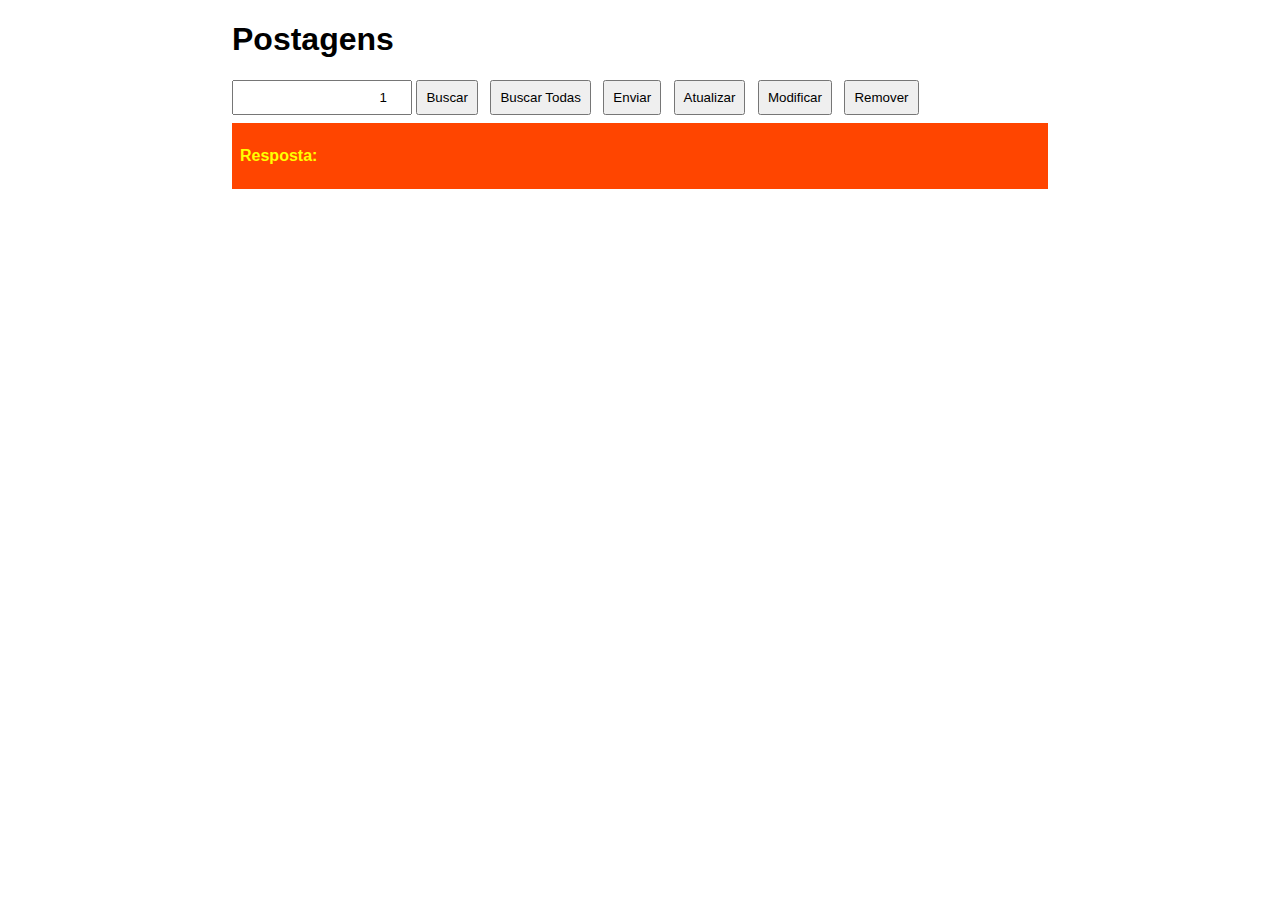
<file: aula_5/index.html>
<!DOCTYPE html>
<html lang="pt-br">
  <head>
    <meta charset="UTF-8" />
    <meta name="viewport" content="width=device-width, initial-scale=1.0" />
    <title>Postagens</title>
    <link rel="stylesheet" href="style.css" />
    <script defer src="script.js"></script>
  </head>
  <body>
    <main>
      <h1>Postagens</h1>

      <input id="numero" type="number" min="1" max="100" value="1" />
      <button onclick="getPostagem(numero.value)">Buscar</button>
      <button onclick="getPostagens()">Buscar Todas</button>
      <button onclick="postPostagens()">Enviar</button>
      <button onclick="atualizarPostagens()">Atualizar</button>
      <button onclick="modificarPostagens(numero.value)">Modificar</button>
      <button onclick="removerPostagem(numero.value)">Remover</button>

      <div id="resp">
        <p class="campo">Resposta:</p>
        <p id="respjson"></p>
      </div>
    </main>
  </body>
</html>
</file>
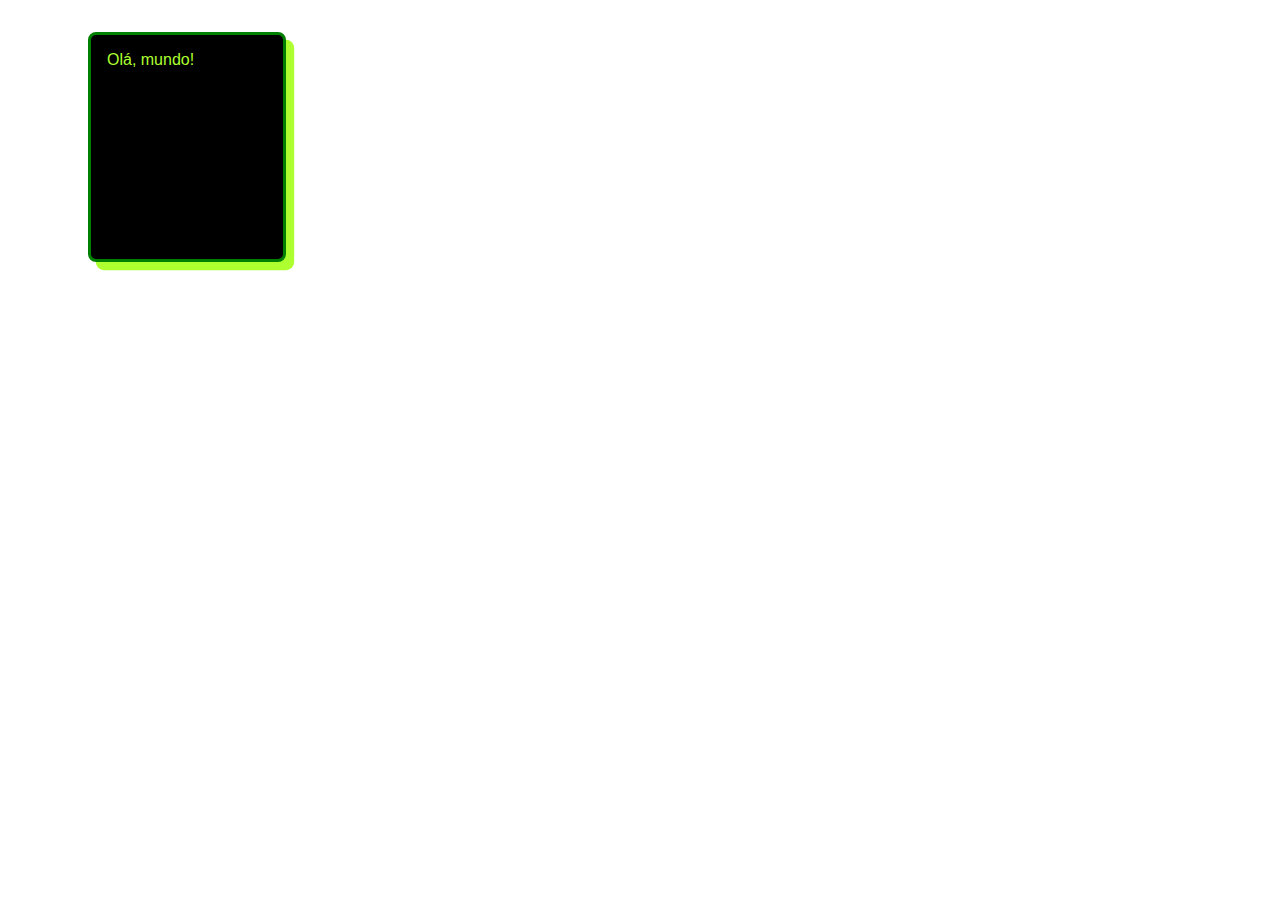
<file: aula_1/exemplo.html>
<!DOCTYPE html>
<html lang="pt-br">
<head>
    <meta charset="UTF-8">
    <meta name="viewport" content="width=device-width, initial-scale=1.0">
    <title>Exemplo da Aula 1</title>
</head>
<body>
    <div class="container">
        <script>
        /*
            Estrutura Sequencial.
            Comandos de saída.
        */
        document.write("Olá, mundo!");
        alert("Deu ruim");
        console.log("Deu ruim");
        </script>
    </div>

    <style>
        *{
            font-size: 16px;
            font-family: 'Segoe UI', Tahoma, Geneva, Verdana, sans-serif;
        }
        .container {
            border: 0.2rem solid gray;
            width: 10rem; /* rem = size of root m */
            height: 12rem;
            background-color: black;
            color: greenyellow;
            padding: 1rem; 
            margin: 2rem 3rem 4rem 5rem; /* cima, direita, baixo esquerda */
            /* margin: 2rem 3rem; cima baixo, esquerda direita*/
            /* margin: 2rem auto coloca no meio*/
            border-radius: .5rem;
            border-color: green;
            box-shadow: .5rem .5rem 0rem 0.01rem greenyellow ; /* descolamento x, y espalhamento intensidade */
        }
    </style>
</body>
</html>
</file>
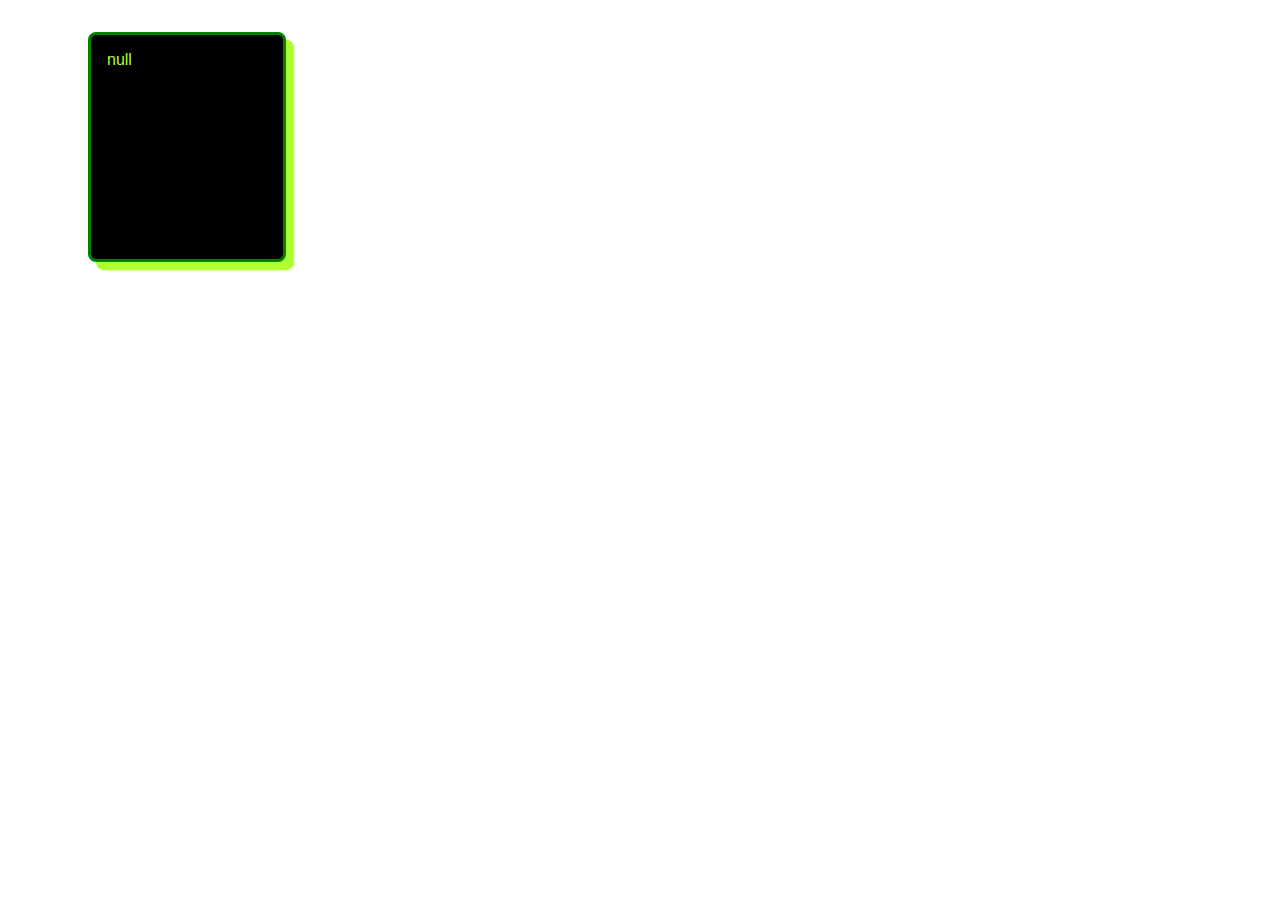
<file: aula_1/exemplo_1.html>
<!DOCTYPE html>
<html lang="pt-br">
<head>
    <meta charset="UTF-8">
    <meta name="viewport" content="width=device-width, initial-scale=1.0">
    <title>Exemplo da Aula 1</title>
</head>
<body>
    <div class="container">
        <script>
        /*
            Estrutura Sequencial.
            Comandos de saída.
        */
        var nome = prompt("Informe o nome:")
        document.writeln(nome);
        alert("Olá, " + nome + "!");
        </script>
    </div>

    <style>
        *{
            font-size: 16px;
            font-family: 'Segoe UI', Tahoma, Geneva, Verdana, sans-serif;
        }
        .container {
            border: 0.2rem solid gray;
            width: 10rem; /* rem = size of root m */
            height: 12rem;
            background-color: black;
            color: greenyellow;
            padding: 1rem; 
            margin: 2rem 3rem 4rem 5rem; /* cima, direita, baixo esquerda */
            /* margin: 2rem 3rem; cima baixo, esquerda direita*/
            /* margin: 2rem auto coloca no meio*/
            border-radius: .5rem;
            border-color: green;
            box-shadow: .5rem .5rem 0rem 0.01rem greenyellow ; /* descolamento x, y espalhamento intensidade */
        }
    </style>
</body>
</html>
</file>
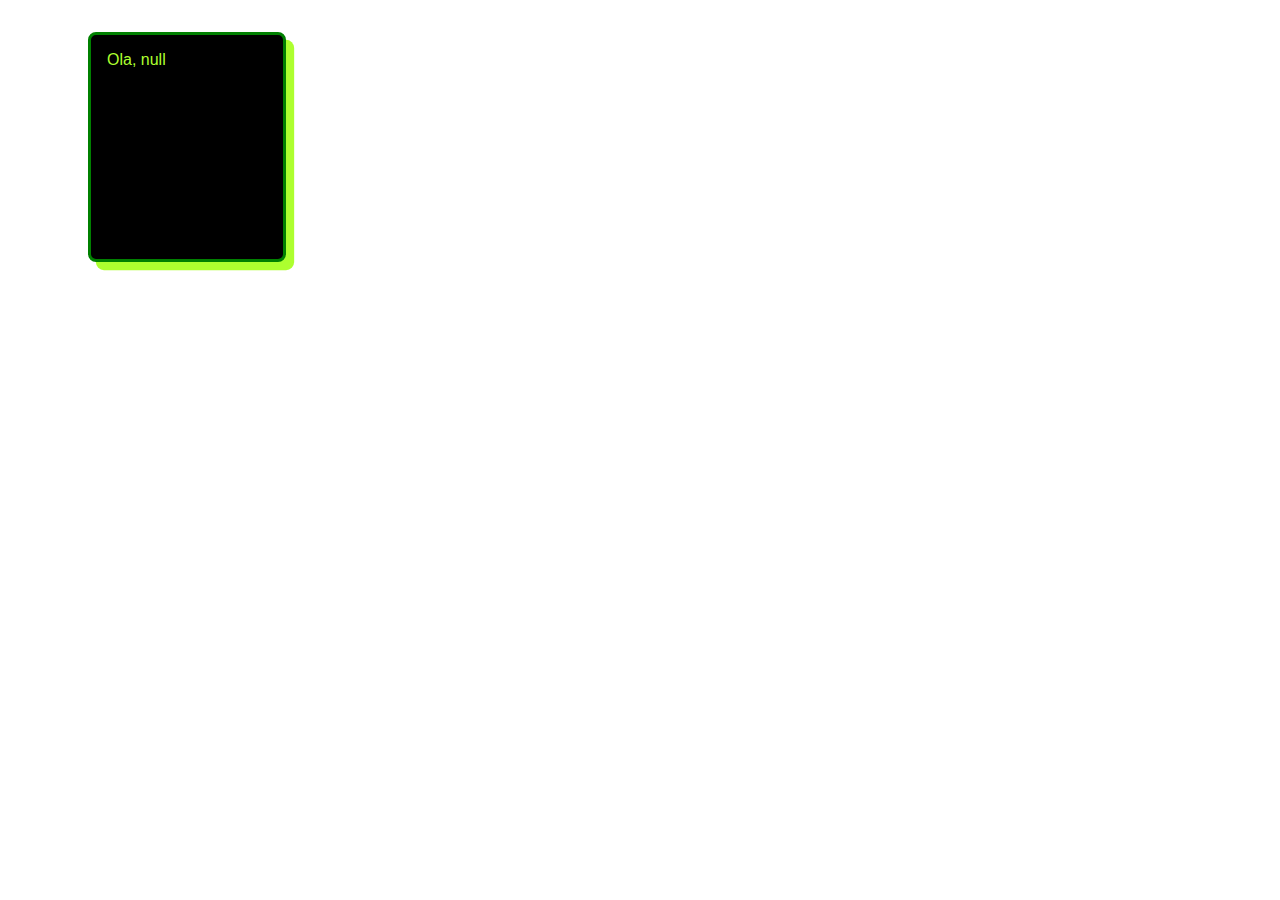
<file: aula_1/exemplo_2.html>
<!DOCTYPE html>
<html lang="pt-br">
<head>
    <meta charset="UTF-8">
    <meta name="viewport" content="width=device-width, initial-scale=1.0">
    <title>Exemplo da Aula 1</title>
</head>
<body>
    <div class="container">
        <script>
        /*
            Estrutura Sequencial.
            Comandos de saída.
            Template string e interpolação
        */
       var nome = prompt("Informe o nome:")
        document.write(`Ola, ${nome}`);
        alert(`Olá, ${nome}!`);
        console.log(`Olá, ${nome}!`)
        </script>
    </div>

    <style>
        *{
            font-size: 16px;
            font-family: 'Segoe UI', Tahoma, Geneva, Verdana, sans-serif;
        }
        .container {
            border: 0.2rem solid gray;
            width: 10rem; /* rem = size of root m */
            height: 12rem;
            background-color: black;
            color: greenyellow;
            padding: 1rem; 
            margin: 2rem 3rem 4rem 5rem; /* cima, direita, baixo esquerda */
            /* margin: 2rem 3rem; cima baixo, esquerda direita*/
            /* margin: 2rem auto coloca no meio*/
            border-radius: .5rem;
            border-color: green;
            box-shadow: .5rem .5rem 0rem 0.01rem greenyellow ; /* descolamento x, y espalhamento intensidade */
        }
    </style>
</body>
</html>
</file>
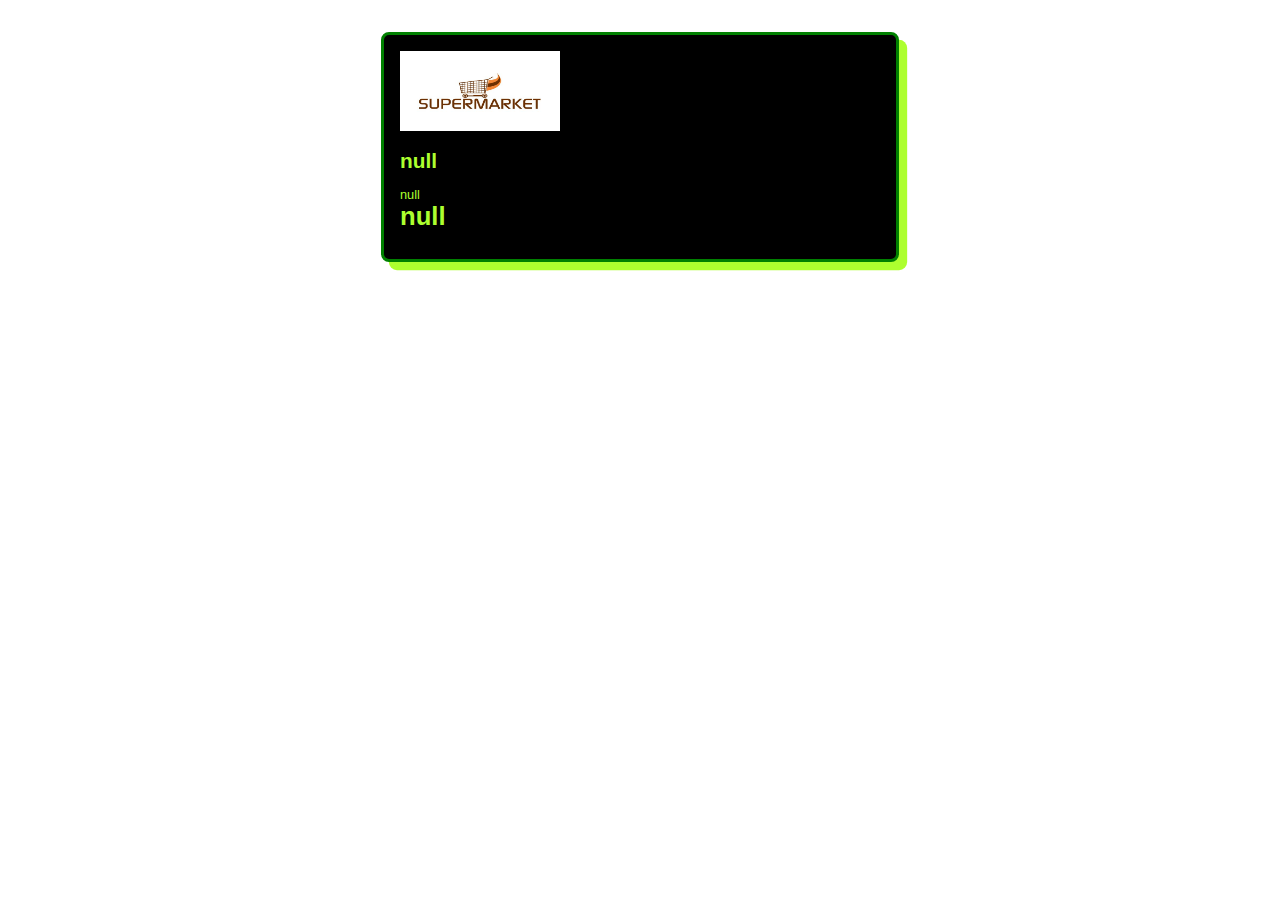
<file: aula_1/exemplo_3.html>
<!DOCTYPE html>
<html lang="pt-br">
<head>
    <meta charset="UTF-8">
    <meta name="viewport" content="width=device-width, initial-scale=1.0">
    <title>Exemplo da Aula 1</title>
</head>
<body>
    <div class="container">
        <script>
        /*
            Estrutura Sequencial.
            Comandos de saída.
            Template string e interpolação
        */
            var nome = prompt("Informe o nome do produto:")
            var descricao = prompt("Informe a descricao do produto:")
            var preco = prompt("Informe o valor do produto:")
            document.write("<img src = 'imagem.jpg' alt-'Logo de supermercado.'></img> ")
            document.write(`<h1 class = "titulo">${nome}</h1>`);
            document.write(`<article class = "descricao">${descricao}</article>`);
            document.write(`<aside class = "preco">${preco}</aside>`);
            alert(`${nome} adicionado!`);
            console.log(`${nome} foi adicionado!`)
        </script>
    </div>
    <style>
        *{
            font-size: 16px;
            font-family: 'Segoe UI', Tahoma, Geneva, Verdana, sans-serif;
        }
        .titulo{
            font-size: 1.3rem;
            font-weight: bold;
        }
        .descricao{
            font-size: .8rem;
        }
        .preco{
            font-size: 1.6rem;
            font-weight: bolder;
        }
        img{
            width: 10rem;
            height: 5rem;
        }
        .container {
            border: 0.2rem solid gray;
            width: 30rem; /* rem = size of root m */
            height: 12rem;
            background-color: black;
            color: greenyellow;
            padding: 1rem; 
            margin: 2rem auto; 
            /* cima, direita, baixo esquerda */
            /* margin: 2rem 3rem; cima baixo, esquerda direita*/
            /* margin: 2rem auto coloca no meio*/
            border-radius: .5rem;
            border-color: green;
            box-shadow: .5rem .5rem 0rem 0.01rem greenyellow ; /* descolamento x, y espalhamento intensidade */
        }
    </style>
</body>
</html>
</file>
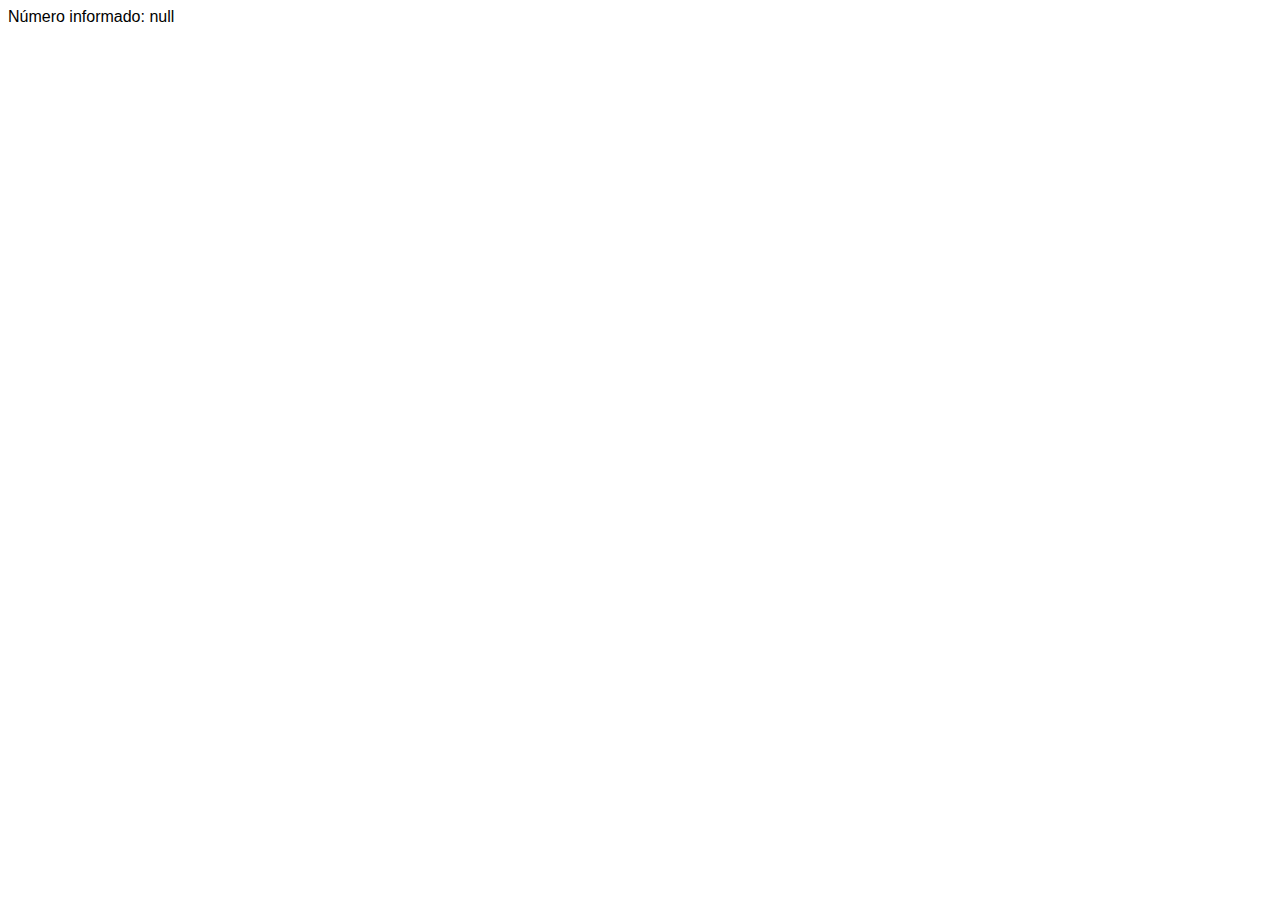
<file: aula_2/exemplo_0.html>
<!DOCTYPE html>
<html lang="pt-br">
<head>
    <meta charset="UTF-8">
    <meta name="viewport" content="width=device-width, initial-scale=1.0">
    <title>Exemplo 1 Aula 2</title>
    <style>
        *{
            font-size: 16px;
            font-family: 'Segoe UI', Tahoma, Geneva, Verdana, sans-serif;
        }
    </style>
</head>
<body>
    <div id="resp"></div>
    
    <script>
        /*
         *  Comandos de entrada 
         *  Variável
         *  Comandos de saída
         * 
         */
        var num = prompt("Informe o número")
        document.getElementById("resp").innerHTML = `Número informado: ${num}`
    </script>
</body>
</html>
</file>
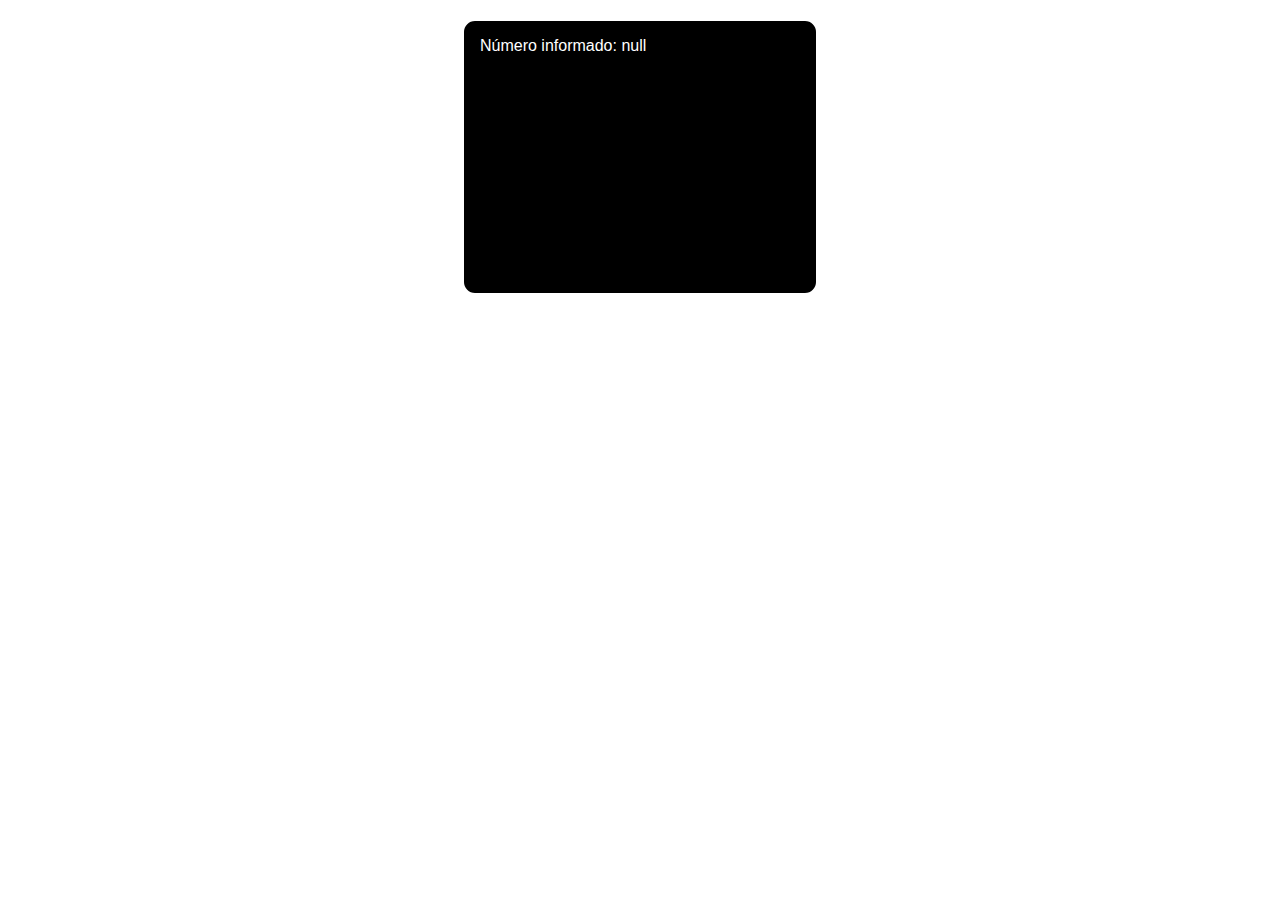
<file: aula_2/exemplo_1.html>
<!DOCTYPE html>
<html lang="pt-br">
<head>
    <meta charset="UTF-8">
    <meta name="viewport" content="width=device-width, initial-scale=1.0">
    <title>Exemplo 1 Aula 2</title>
    <link rel = "stylesheet" href="style.css">
</head>
<body>
    <div id="resp"></div>
    
    <script>
        /*
         *  Comandos de entrada 
         *  Variável
         *  Comandos de saída
         */
        var num = prompt("Informe o número")
        document.getElementById("resp").innerHTML = `Número informado: ${num}`
    </script>
</body>
</html>
</file>
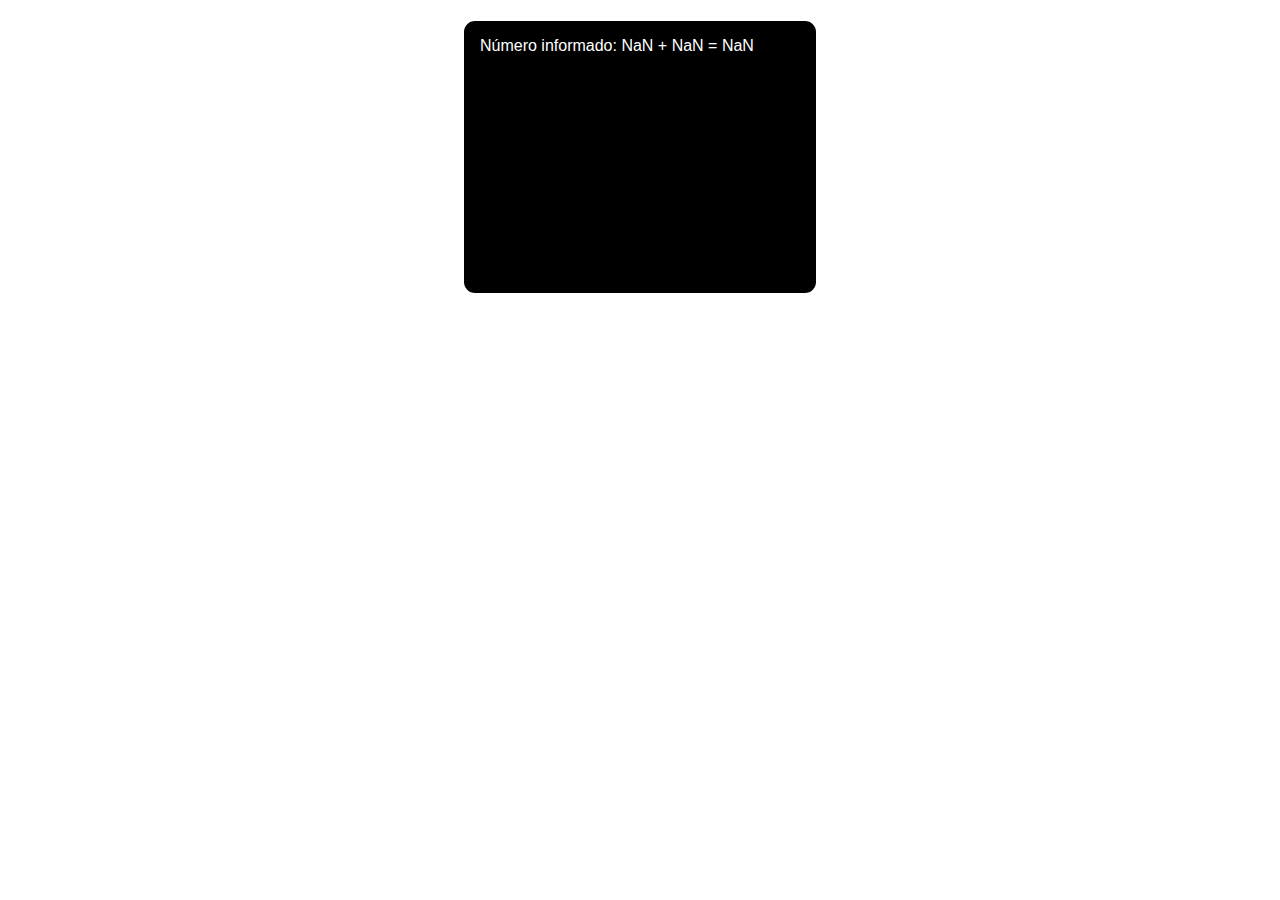
<file: aula_2/exemplo_2.html>
<!DOCTYPE html>
<html lang="pt-br">
<head>
    <meta charset="UTF-8">
    <meta name="viewport" content="width=device-width, initial-scale=1.0">
    <title>Exemplo 1 Aula 2</title>
    <link rel = "stylesheet" href="style.css">
</head>
<body>
    <div id="resp"></div>
    
    <script>
        /*
         * Comandos de entrada 
         * Variável
         * Comandos de saída
         * Operador de adição
         * Template string
         * Interpolação
         */
        var num = parseInt(prompt("Informe o número"))
        var num2 = parseInt(prompt("Informe o número"))
        var soma = num + num2
        document.getElementById("resp").innerHTML = `Número informado: ${num} + ${num2} = ${soma}`
        // document.getElementById("resp").innerHTML = "Número informado: " + num + " + " + num2 + " = " + soma
    </script>
</body>
</html>
</file>
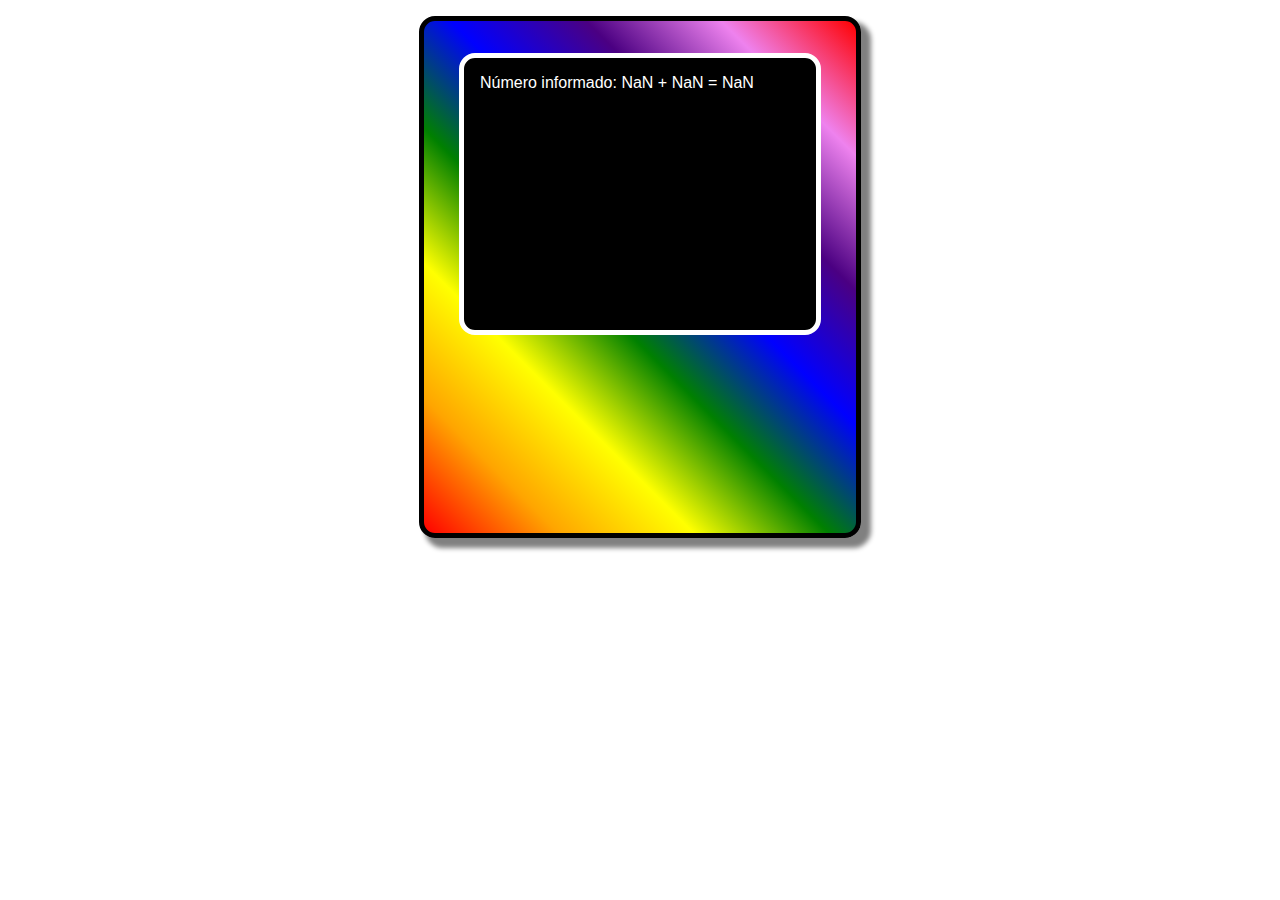
<file: aula_2/exemplo_3.html>
<!DOCTYPE html>
<html lang="pt-br">
<head>
    <meta charset="UTF-8">
    <meta name="viewport" content="width=device-width, initial-scale=1.0">
    <title>Exemplo 1 Aula 2</title>
    <link rel = "stylesheet" href="style.css">
</head>
<body>
    <div class = "painel">
        <main id = resp></main>
    </div>
    
    <script>
        /*
         * Comandos de entrada 
         * Variável
         * Comandos de saída
         * Operador de adição
         * Template string
         * Interpolação
         */
        var num = parseInt(prompt("Informe o número"))
        var num2 = parseInt(prompt("Informe o número"))
        var soma = num + num2
        document.getElementById("resp").innerHTML = `Número informado: ${num} + ${num2} = ${soma}`
        // document.getElementById("resp").innerHTML = "Número informado: " + num + " + " + num2 + " = " + soma
    </script>
</body>
</html>
</file>
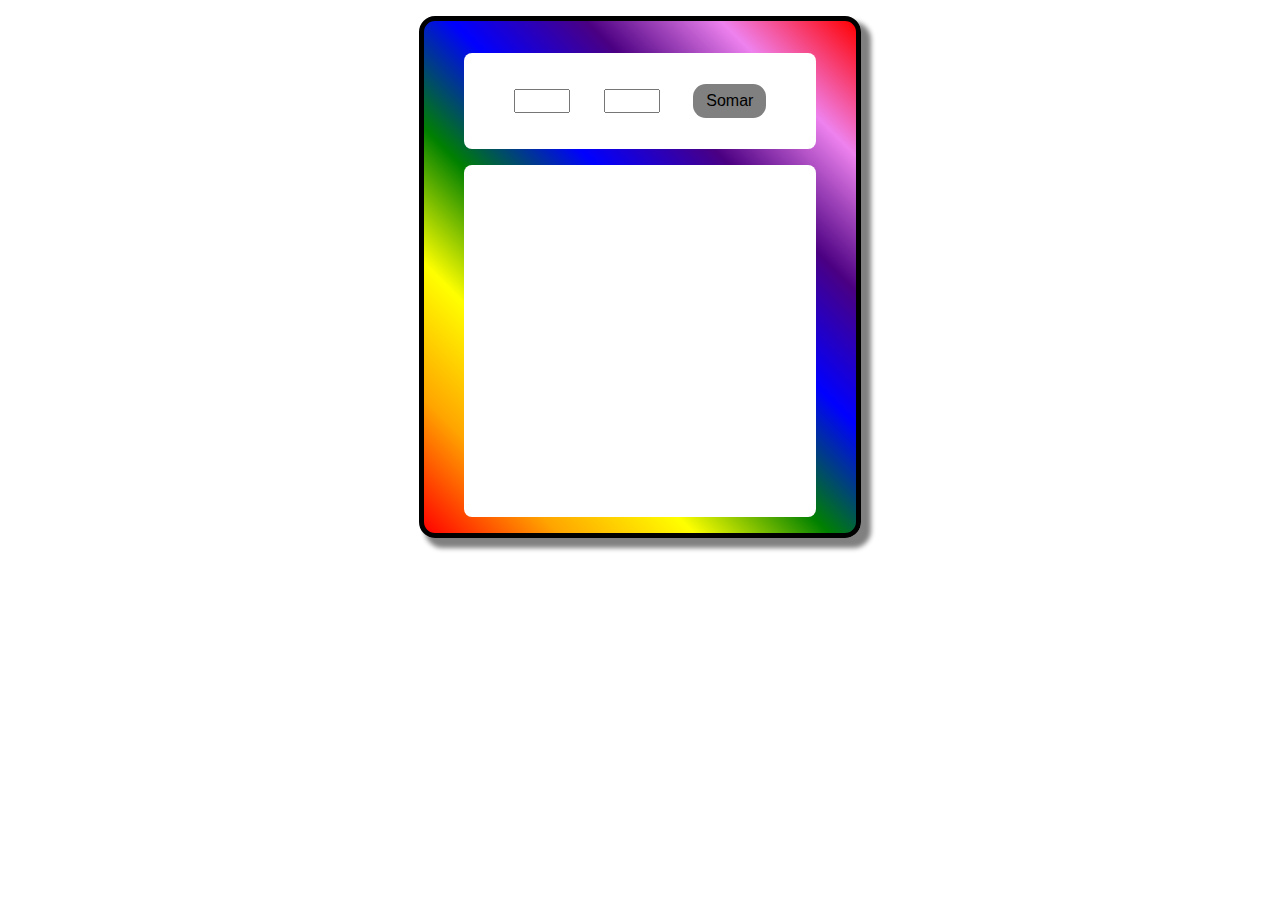
<file: aula_2/exemplo_4.html>
<!DOCTYPE html>
<html lang="pt-br">
<head>
    <meta charset="UTF-8">
    <meta name="viewport" content="width=device-width, initial-scale=1.0">
    <title>Exemplo 1 Aula 2</title>
    <link rel = "stylesheet" href="style.css">
</head>
<body>
    <div class = "painel">
        <section class="cabecalho">
            <input type="number" id="numero1" class="entrada">
            <input type="number" id="numero2" class="entrada">
            <button class = "botao" onclick = "somar()">Somar</button>
        </section>
        <main class = corpo>
            <div id="resp2"></div>
        </main>
    </div>
    
    <script>
        /*
         * Comandos de entrada 
         * Variável
         * Comandos de saída
         * Operador de adição
         * Template string
         * Interpolação
         */
        function somar(){
            var num = parseInt(numero1.value)
            var num2 = parseInt(numero2.value)
            var soma = num + num2
            document.getElementById("resp2").innerHTML += `<p>${num} + ${num2} = ${soma}<\p>`
        }
    </script>
</body>
</html>
</file>
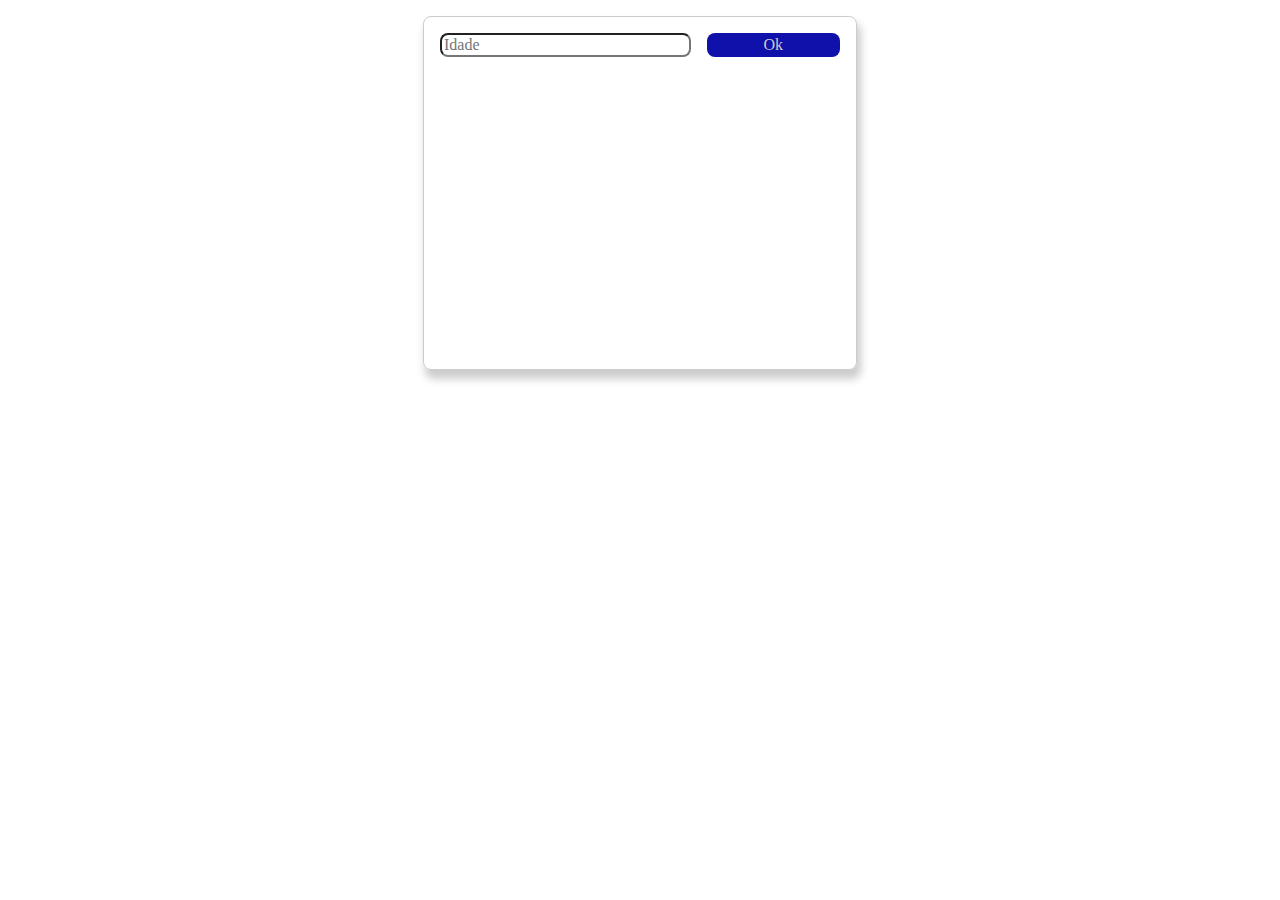
<file: aula_3/exemplo_0.html>
<!DOCTYPE html>
<html lang="pt-br">
<head>
    <link rel="stylesheet" href="style0.css">
    <script src = "script0.js"></script>
    <meta charset="UTF-8">
    <meta name="viewport" content="width=device-width, initial-scale=1.0">
    <title>Exemplo</title>
</head>
<body>
    <div class="container">
        <div class="painel">
            <input type = "text" id="entrada" placeholder="Idade">
            <button onclick="lerIdade()">Ok</button>
        </div>
        <div id="resposta">

        </div>
    </div>
</body>
</html>
</file>
<file: aula_5/style.css>
html,
body {
  font-family: "Segoe UI", Tahoma, Geneva, Verdana, sans-serif;
  font-size: 16px;
}

main {
  width: 51rem;
  margin: 1rem auto;
}

input[type="number"],
button {
  text-align: right;
  padding: 0.5rem;
}

input[type="number"] {
  width: 10rem;
  margin-bottom: 0.5rem;
}

button {
  margin-bottom: 0.5rem;
  margin-right: 0.5rem;
}

#resp {
  padding: 0.5rem;
  background-color: orangered;
  color: white;
  width: 50rem;
}

.campo {
  color: yellow;
  font-weight: bold;
}
</file>
<file: aula_2/style.css>
* {
    font-size: 16px;
    font-family: 'Segoe UI', Tahoma, Geneva, Verdana, sans-serif;
}

.painel {
    border: 5px solid black;
    padding: 1rem;
    margin: 1rem auto;
    width: 25rem;
    border-radius: 1rem;
    height: 30rem;
    box-shadow: .5rem .5rem .3rem .1rem gray;
    background: linear-gradient(45deg, red, orange, yellow, green, blue, indigo, violet, red);
}

#resp {
    border: 5px solid white;
    padding: 1rem;
    width: 20rem;
    border-radius: 1rem;
    height: 15rem;
    margin: 1rem auto;
    background-color: black;
    color: white;
}

#resp2{
    width: 100%;
    height: 100%;
    display: flex;
    justify-content: center;
    align-items: center;
    flex-direction: column;
    overflow: auto;
}


.cabecalho, .corpo {
    padding: 1rem;
    margin: 1rem auto;
    font-weight:bolder;
    background-color: white;
    width: 20rem;
    border-radius: .5rem;
}

.cabecalho{
    height: 4rem;
    margin-bottom: 1rem;
    display: flex;
    justify-content: space-evenly;
    align-items: center;
}

.corpo{
    height: 20rem;;
    display:flex;
    justify-content: center;
    align-items: center;
}

.entrada{
    width: 3rem;
}

button{
    background-color: gray;
    color: black;
    border: none;
    padding: .5rem .8rem;
    border-radius: .8rem;
}

button:hover{
    background-color: darkgray;
    color:white;
    font-weight:bolder;
}
</file>
<file: aula_3/style0.css>
*{
    font-size: 16px;
    font-family:'Times New Roman', Times, serif;
}

.container{
    border: 1px solid #ccc;
    padding: 1rem;
    box-shadow: .2rem .5rem .5rem .03rem #ccc;
    border-radius: .5rem;
    width: 25rem;
    height: 20rem;
    margin: 1rem auto;
}

.painel{
    /* border: 1px solid #ccc; 
    border-radius: .5rem;
    padding: 1rem; */
    display: flex;
}

input{
    flex:2;
    border-radius: .5rem;
}

button{
    flex:1;
    margin-left: 1rem;
    background: #1010aa;
    border: none;
    color: #ccc;
    border-radius: .5rem;
}

button:hover{
    background-color: blue;
    color:white;
}
</file>
